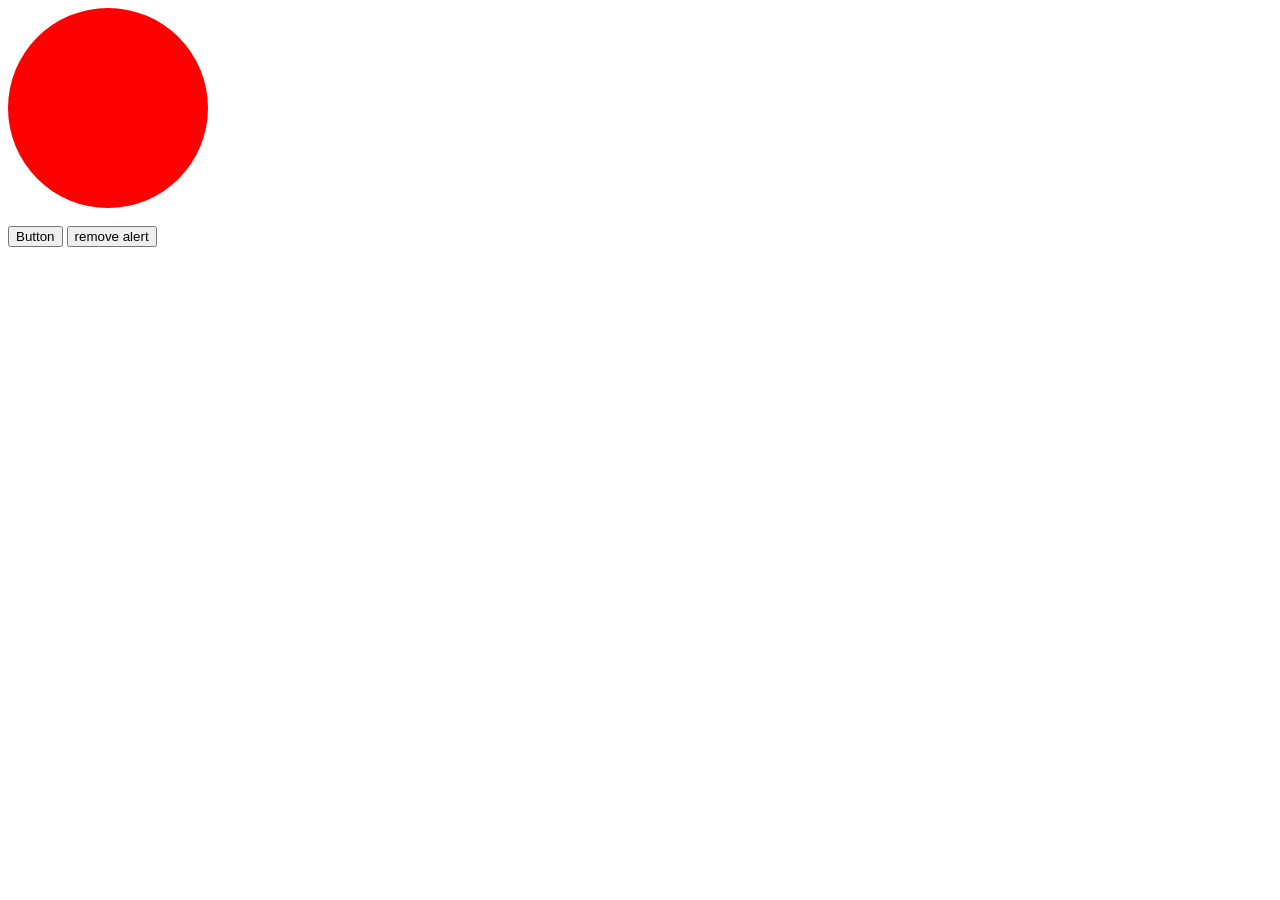
<file: index.html>
<!doctype html>
<html lang="en">
  <head>
    <meta charset="UTF-8" />
    <meta name="viewport" content="width=device-width, initial-scale=1.0" />
    <title>Document</title>
    <link rel="stylesheet" href="src/css/style.css" />
    <script src="src/js/script.js" defer></script>
  </head>
  <body>
    <div class="red" id="div"></div>

    <br />

    <button class="btn" id="btn">Button</button>
    <button id="btn2">remove alert</button>
  </body>
</html>
</file>
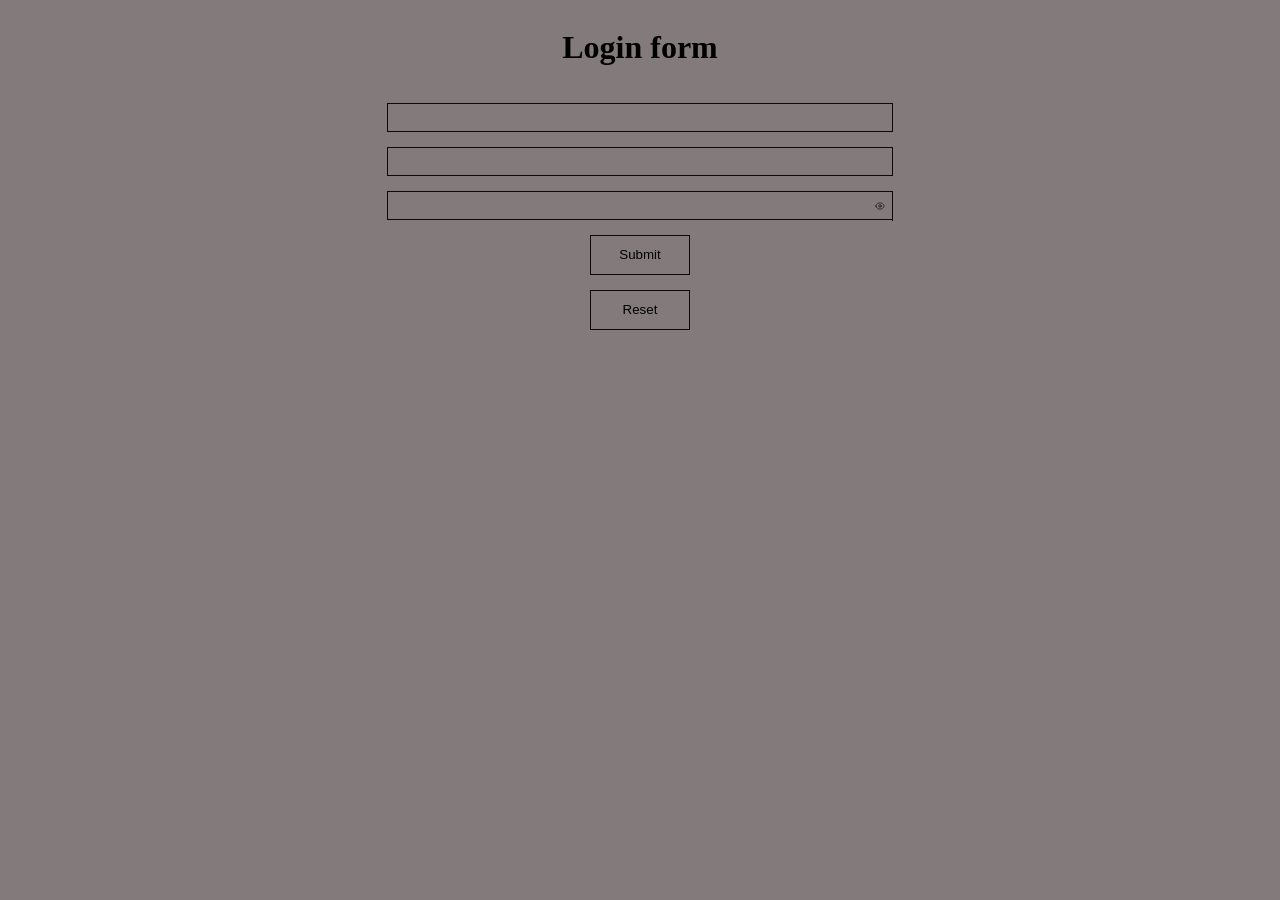
<file: ruhit.html>
<!doctype html>
<html lang="en">
  <head>
    <meta charset="UTF-8" />
    <meta name="viewport" content="width=device-width, initial-scale=1.0" />
    <title>Document</title>
    <script src="src/js/main.js" defer></script>
    <link rel="stylesheet" href="src/css/next.css" />
  </head>
  <body>
    <form action="" method="get">
      <h1>Login form</h1>
      <input type="text" name="name" />
      <input type="email" name="email" />
      <div class="combine">
        <input type="password" name="password" />
        <button id="eye-open" type="button">
          <svg
            xmlns="http://www.w3.org/2000/svg"
            fill="none"
            viewBox="0 0 24 24"
            stroke-width="1.5"
            stroke="currentColor"
            width="10px"
            he
          >
            <path
              stroke-linecap="round"
              stroke-linejoin="round"
              d="M2.036 12.322a1.012 1.012 0 0 1 0-.639C3.423 7.51 7.36 4.5 12 4.5c4.638 0 8.573 3.007 9.963 7.178.07.207.07.431 0 .639C20.577 16.49 16.64 19.5 12 19.5c-4.638 0-8.573-3.007-9.963-7.178Z"
            />
            <path
              stroke-linecap="round"
              stroke-linejoin="round"
              d="M15 12a3 3 0 1 1-6 0 3 3 0 0 1 6 0Z"
            />
          </svg>
        </button>
      </div>
      <button type="submit">Submit</button>
      <button type="reset">Reset</button>
    </form>
  </body>
</html>
</file>
<file: src/css/style.css>
.red {
  background-color: red;
  width: 200px;
  height: 200px;
  align-content: center;
  text-align: center;
  cursor: pointer;
  border-radius: 50%;
  animation: 1s ani alternate infinite;
}

@ani{
  0%{
    transform: color:blue;
  }
}
</file>
<file: src/css/next.css>
* {
  background-color: rgb(131, 123, 123);
}

form {
  display: flex;
  flex-direction: column;
  max-width: 700px;
  margin: auto;
  justify-content: center;
  align-items: center;
  gap: 15px;
}
input {
  height: 25px;
  width: 500px;
  outline: none;
  border: 1px solid rgb(12, 11, 11);
}

/* input:focus {
background-color: initial; 
}*/
button {
  height: 40px;
  width: 100px;
  border: 1px solid rgb(12, 11, 11);
}

#eye-open {
  width: 25px;
  height: 30px;
  position: absolute;
  right: 0;
  border-left: 0px;
  border-bottom: 0px;
  background-color: initial;
}

.combine {
  position: relative;
}

/* .combine input[type="email"] {
  width: 500px;
} */
</file>
